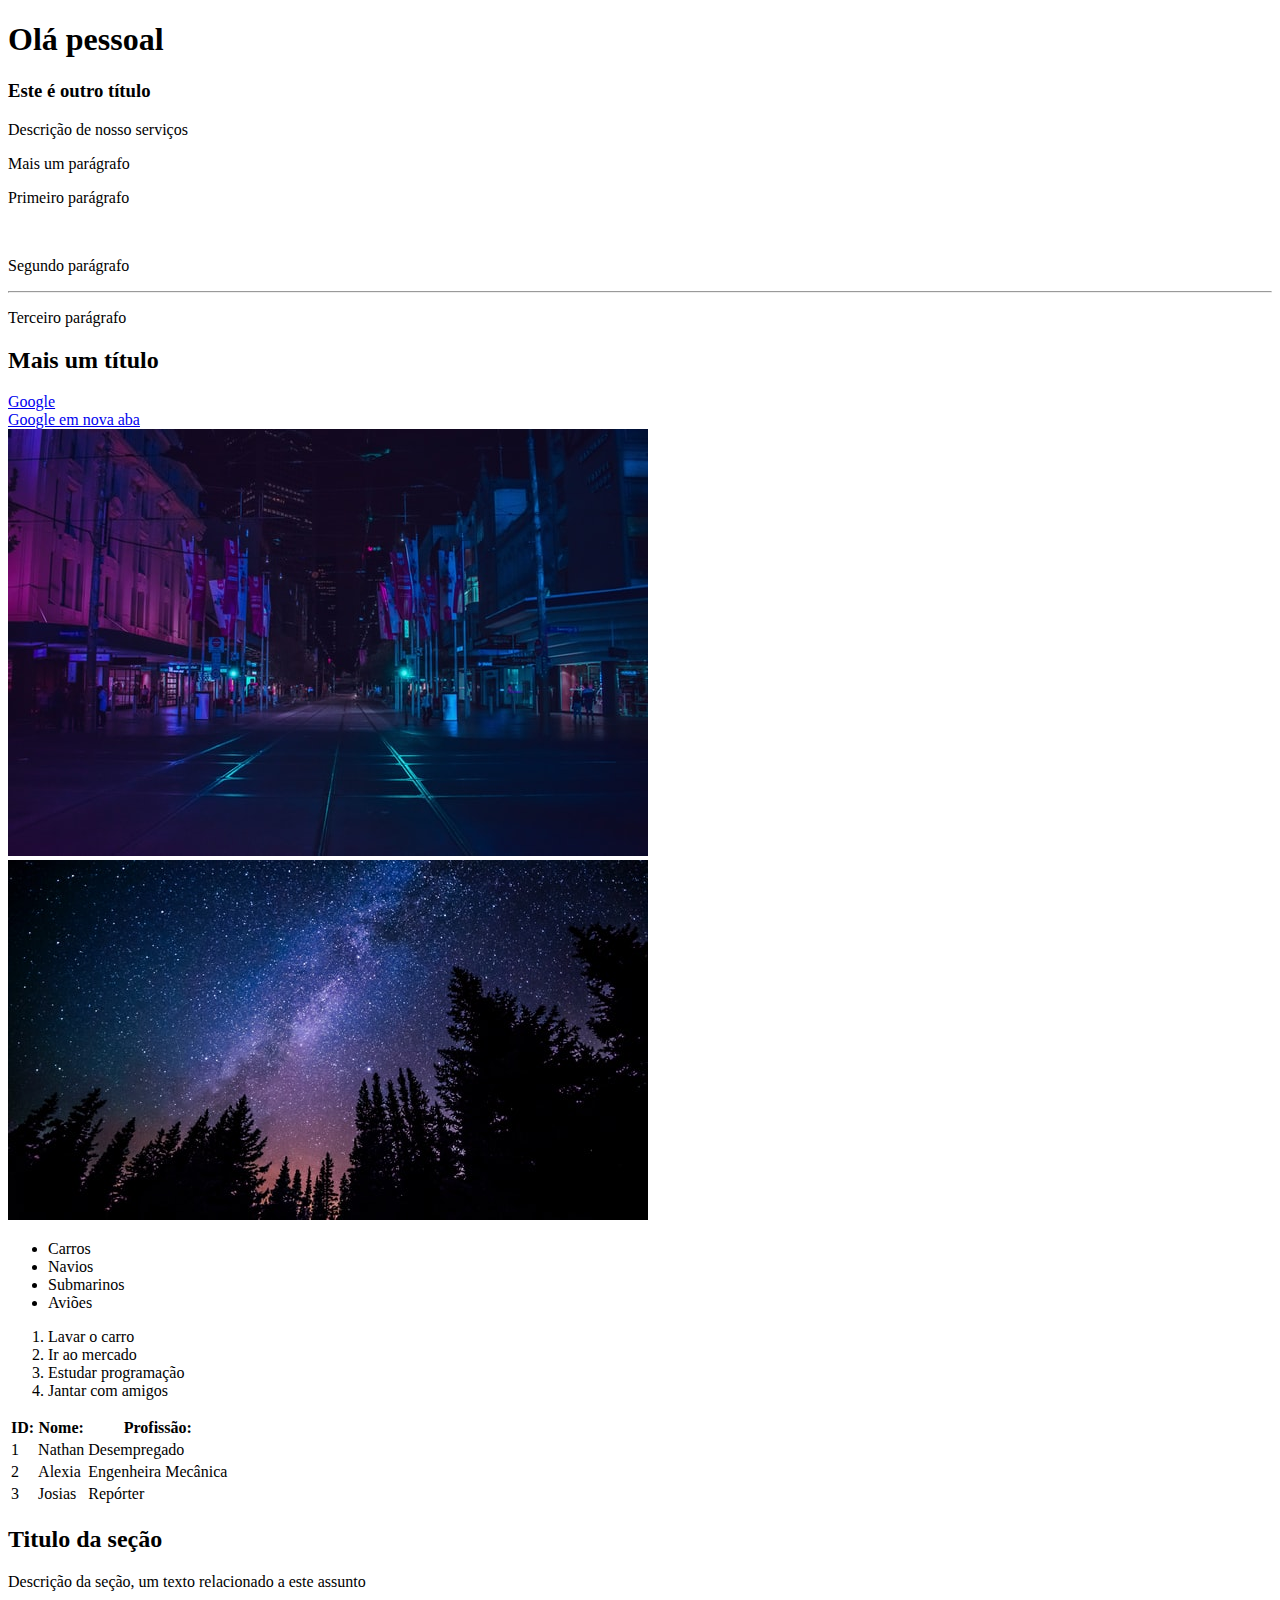
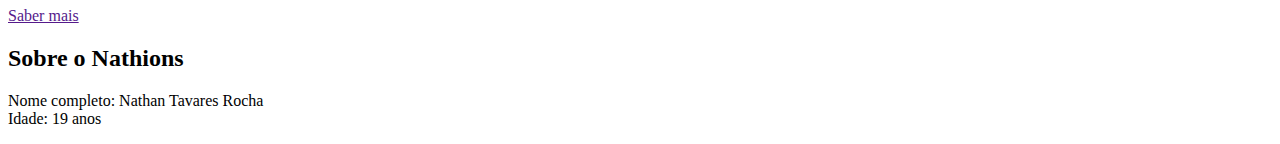
<file: 2_HTML/index.html>
<!DOCTYPE html>
<html lang="en">
<head>
    <meta charset="UTF-8">
    <meta name="viewport" content="width=device-width, initial-scale=1.0">
    <title>Fundamentos do HTML</title>
</head>
<body>
    <!-- Títulos -->
    <h1>Olá pessoal</h1>
    <h3>Este é outro título</h3>

    <!-- Parágrafos -->
    <p>Descrição de nosso serviços</p>
    <p>Mais um parágrafo</p>

    <!-- Tags sem conteúdo -->
    <p>Primeiro parágrafo</p>
    <br>
    <p>Segundo parágrafo</p>
    <hr>
    <p>Terceiro parágrafo</p>

    <!-- Comentários -->
    <!-- Comentário sobre o que estou fazendo -->
    <h2>Mais um título</h2>
    <!-- Outro comentário -->

    <!-- Atributos -->
    <a href="https://google.com">Google</a>

    <!-- Abrir link nova aba -->
    <br>
    <a href="https://google.com" target="_blank">Google em nova aba</a>
    <br>

    <!-- Imagem -->
    <img src="img/city.jpg" alt="">
    
    <!-- Atributo alt -->
    <img src="img/nature.jpg" alt="Noite na floresta">

    <!-- Listas não ordenadas -->

    <ul>
        <li>Carros</li>
        <li>Navios</li>
        <li>Submarinos</li>
        <li>Aviões</li>
    </ul>

    <!-- Listas ordenadas -->

    <ol>
        <li>Lavar o carro</li>
        <li>Ir ao mercado</li>
        <li>Estudar programação</li>
        <li>Jantar com amigos</li>
    </ol>

    <!-- Tabelas -->

    <table>
        <tr>
            <th>ID:</th>
            <th>Nome:</th>
            <th>Profissão:</th>
        </tr>
        <tr>
            <td>1</td>
            <td>Nathan</td>
            <td>Desempregado</td>
        </tr>
        <tr>
            <td>2</td>
            <td>Alexia</td>
            <td>Engenheira Mecânica</td>
        </tr>
        <tr>
            <td>3</td>
            <td>Josias</td>
            <td>Repórter</td>
        </tr>
    </table>

    <!-- Divs -->

    <div>
        <h2>Titulo da seção</h2>
        <p>Descrição da seção, um texto relacionado a este assunto</p>
        <a href="">Saber mais</a>
    </div>
    <div>
        <h2>Sobre o Nathions</h2>
        <p>Nome completo: Nathan Tavares Rocha <br> Idade: 19 anos</p>
    </div>
</body>
</html>
</file>
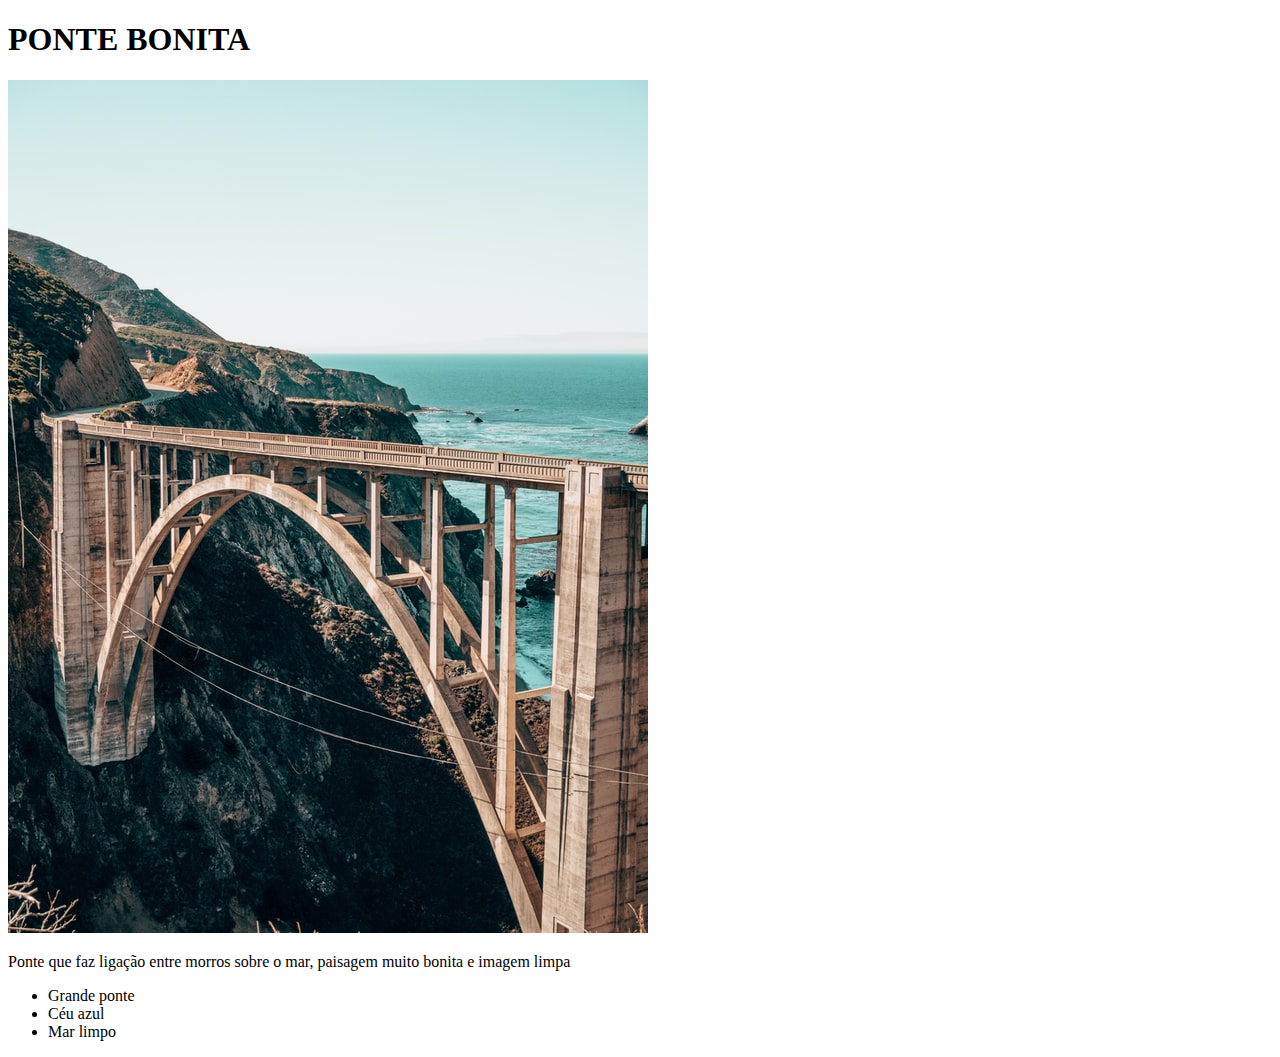
<file: 3_DESAFIO 1/index.html>
<!DOCTYPE html>
<html lang="en">
<head>
    <meta charset="UTF-8">
    <meta name="viewport" content="width=device-width, initial-scale=1.0">
    <title>Desafio</title>
</head>
<body>
    <h1>PONTE BONITA</h1>
    <img src="img/bridge.jpg" alt="Foto de uma ponte bonita">
    <p>Ponte que faz ligação entre morros sobre o mar, paisagem muito bonita e imagem limpa</p>
    <ul>
        <li>Grande ponte</li>
        <li>Céu azul</li>
        <li>Mar limpo</li>
    </ul>
</body>
</html>
</file>
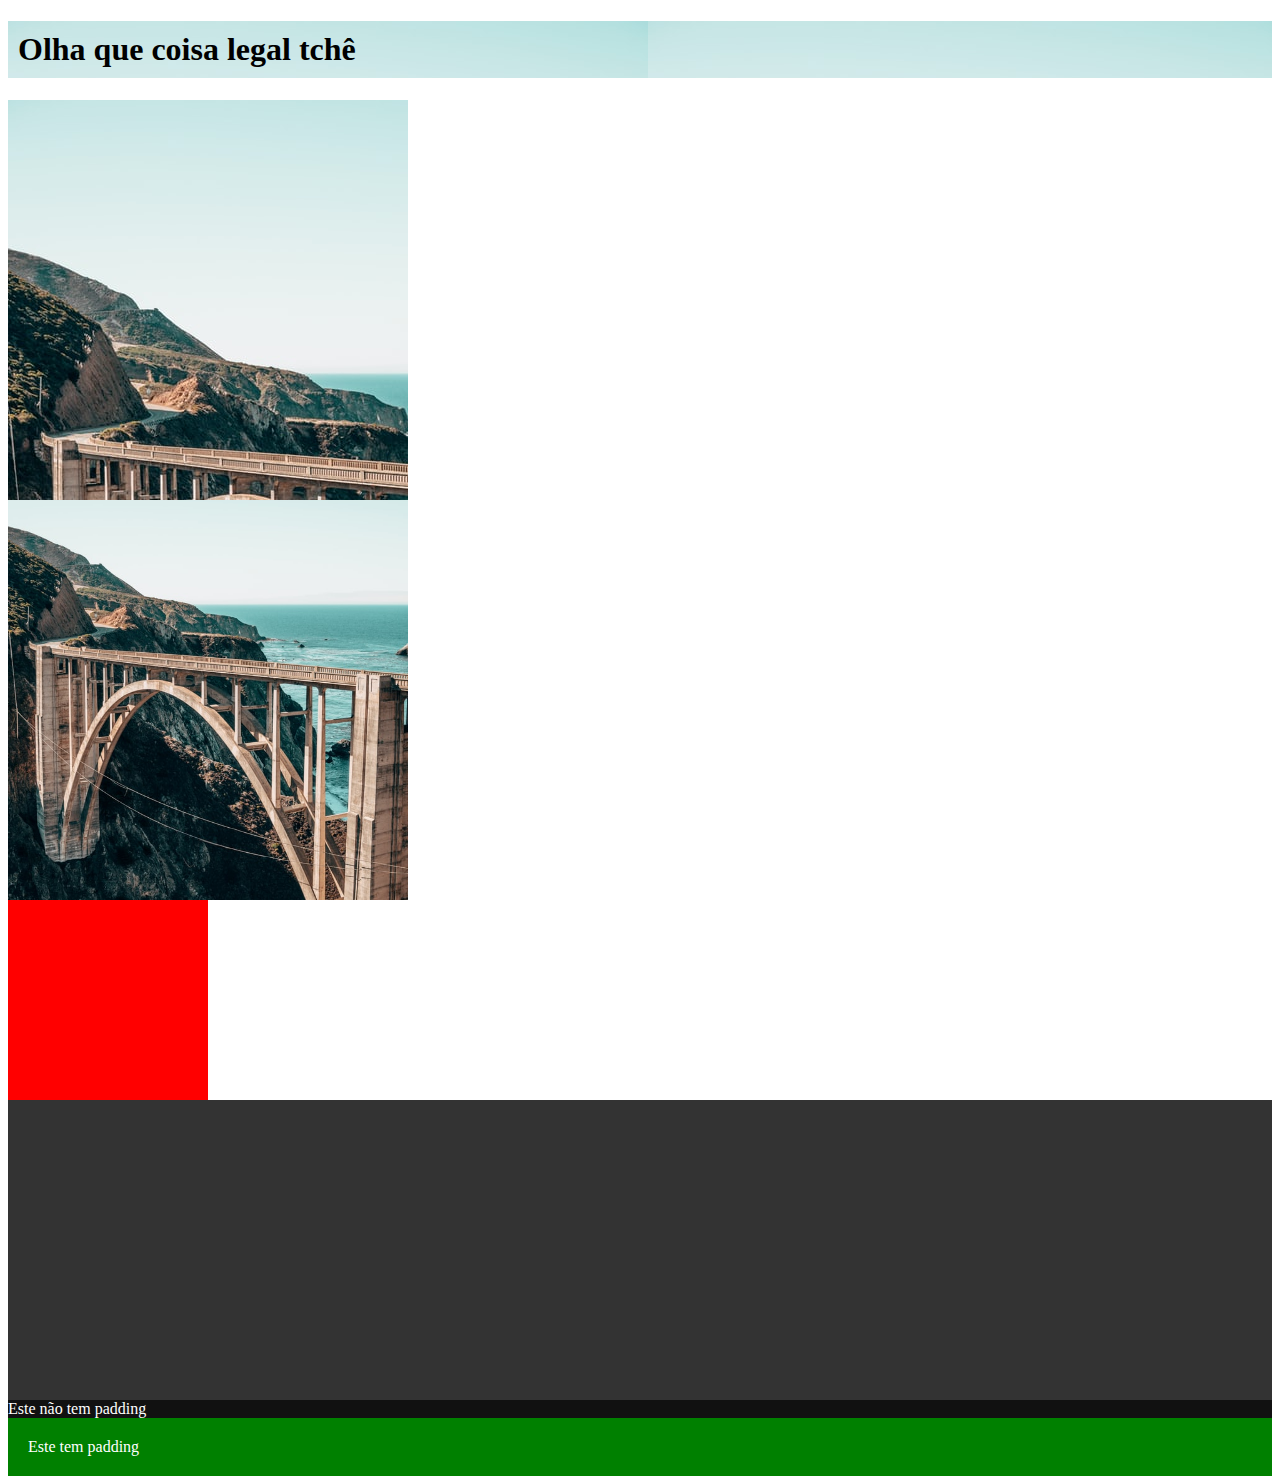
<file: 4_CSS/index.html>
<!DOCTYPE html>
<html lang="en">
<head>
    <meta charset="UTF-8">
    <meta name="viewport" content="width=device-width, initial-scale=1.0">
    <title>CSS</title>
    <link rel="stylesheet" href="css/style.css">
</head>
<body>

    <!-- Bg image -->
    <h1 class="bg-image">Olha que coisa legal tchê</h1>

    <!-- Centralizar img de bg -->
    <div class="not-centered-bg"></div>
    <div class="centered-bg"></div>

    <!-- Largura e altura -->
    <div class="height-width"></div>
    <div class="height-width-2"></div>

    <!-- Padding -->
    <div class="without-padding">Este não tem padding</div>
    <div class="padding">Este tem padding</div>
    
</body>
</html>
</file>
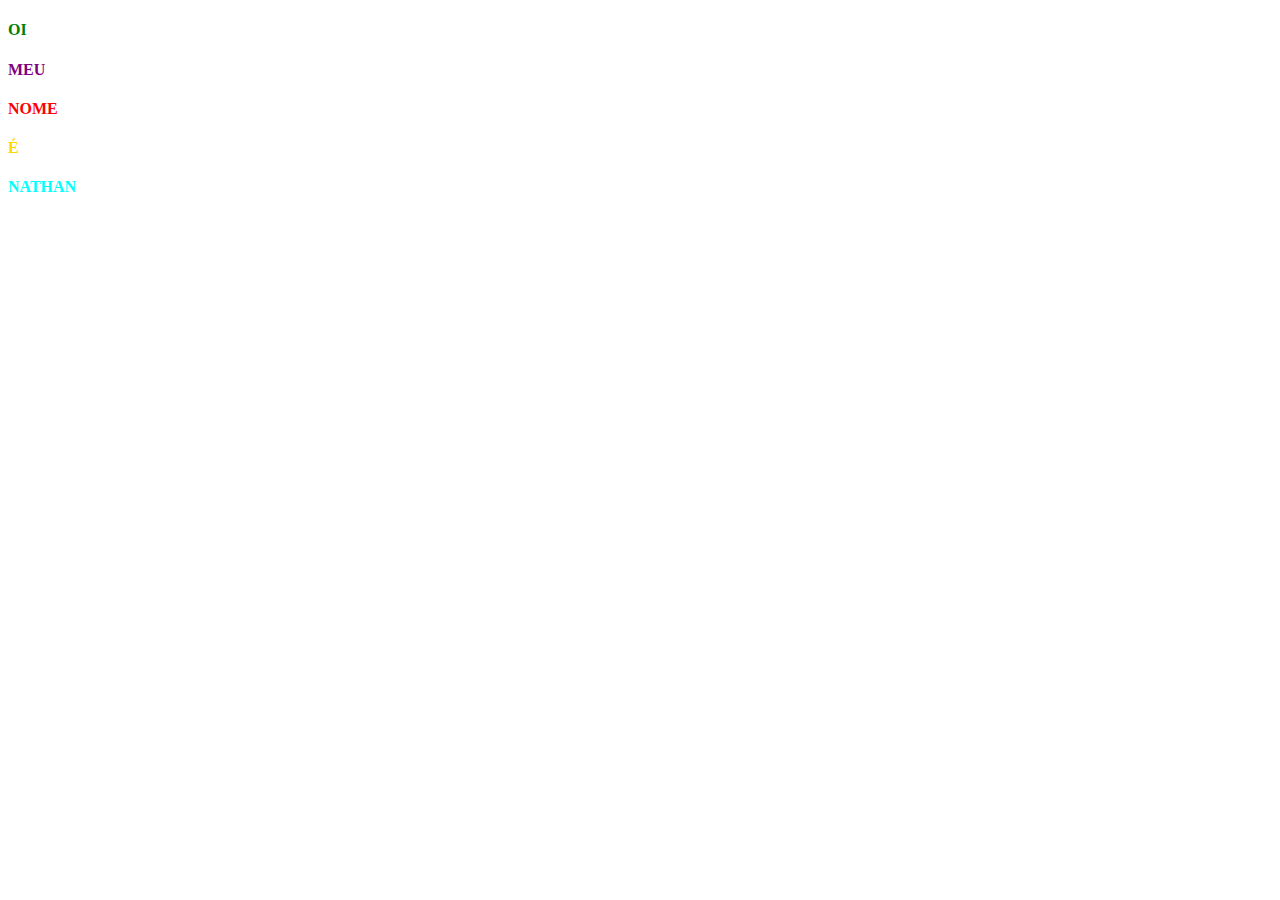
<file: 5_DESAFIO 2/index.html>
<!DOCTYPE html>
<html lang="en">
<head>
    <meta charset="UTF-8">
    <meta name="viewport" content="width=device-width, initial-scale=1.0">
    <title>Document</title>
    <link rel="stylesheet" href="css/titles.css">
</head>
<body>
    <div id="PRIMEIRO">
        <h4>OI</h4>
    </div>
    <div id="SEGUNDO">
        <h4>MEU</h4>
    </div>
    <div id="TERCEIRO">
        <h4>NOME</h4>
    </div>
    <div id="QUARTO">
        <h4>É</h4>
    </div>
    <div id="QUINTO">
        <h4>NATHAN</h4>
    </div>
</body>
</html>
</file>
<file: 4_CSS/css/style.css>
.bg-image {
    background-image: url("../img/bridge.jpg");
    padding: 10px;

}

/* centralizando bg - image */
.not-centered-bg,
.centered-bg {
    height: 400px;
    width: 400px;
    background-image: url("../img/bridge.jpg");
} 

.centered-bg {
    background-position: center;
    background-size: cover;
}

.height-width {
    height: 200px;
    width: 200px;
    background-color: red;
}

.height-width-2 {
    height: 300px;
    background-color: #333;
}

.without-padding,
.padding {
    background-color: #111;
    color: #fff;
}

.padding {
    background-color: green;
    padding: 20px;
}
</file>
<file: 5_DESAFIO 2/css/titles.css>
#PRIMEIRO {
    color: green;
}

#SEGUNDO{
    color: purple;
}

#TERCEIRO {
    color: red;
}

#QUARTO {
    color: gold;
}

#QUINTO {
    color: aqua;
}
</file>
